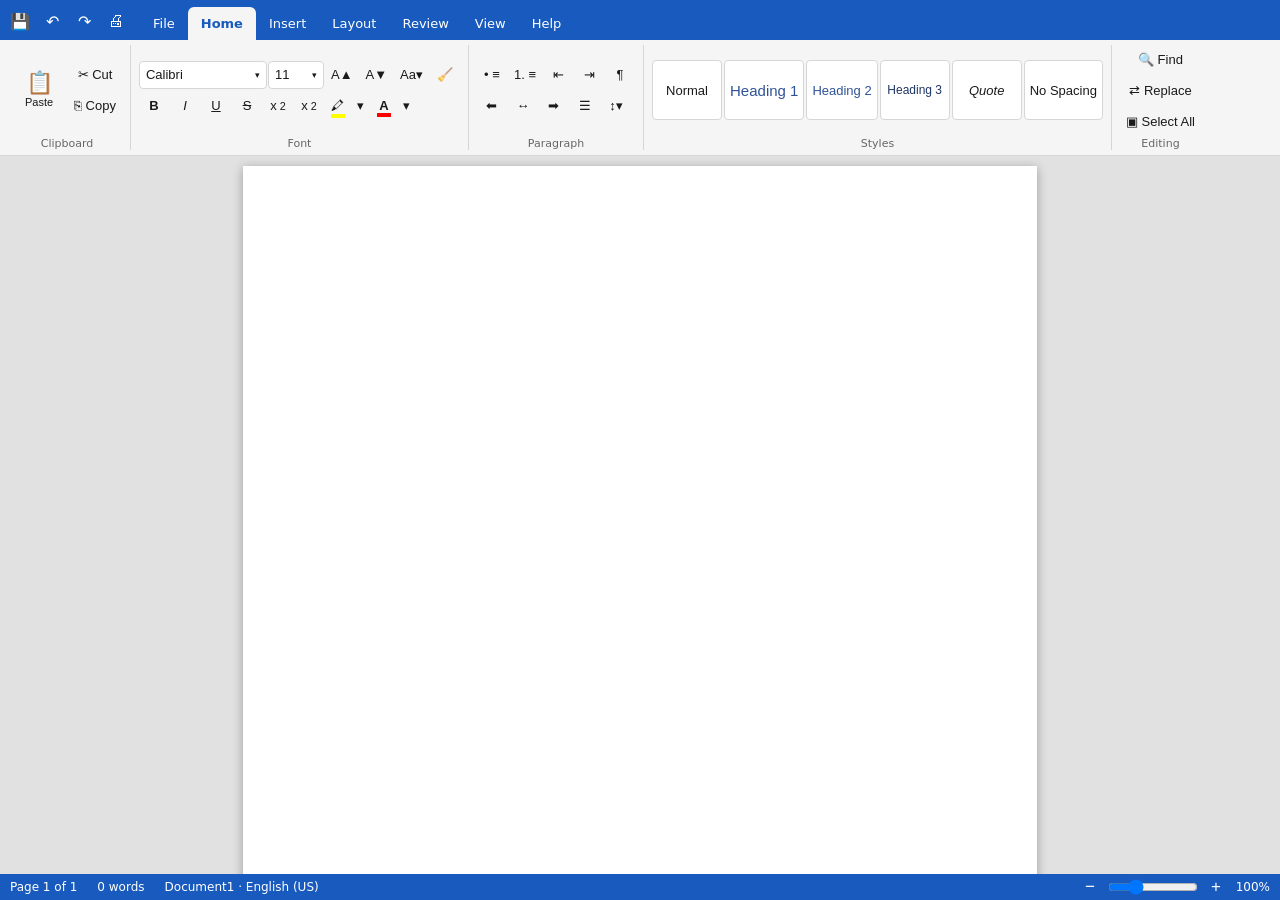
<file: Microsoft-Word.exe.html>
<!DOCTYPE html>
<html lang="sw">
<head>
<meta charset="utf-8">
<meta name="viewport" content="width=device-width, initial-scale=1, maximum-scale=1, user-scalable=no, viewport-fit=cover">
<title>Microsoft Word</title>
<style id="pgst"></style>
<style>
:root{--blue:#185abd;--bg:#fff;--fg:#1a1a1a;--rib:#f5f5f5;--bd:#d6d6d6;--hv:#e6e6e6;--on:#cfe0f7;--work:#e1e1e1;--menu:#fff;--sub:#666;--acc:#185abd;--shadow:rgba(0,0,0,.3);--pw:794px;--ph:1123px;--mt:96px;--mr:96px;--mb:96px;--ml:96px;color-scheme:light}
@media (prefers-color-scheme:dark){:root:not([data-theme=light]){--bg:#262626;--fg:#f2f2f2;--rib:#2f2f2f;--bd:#444;--hv:#3d3d3d;--on:#33507a;--work:#1b1b1b;--menu:#2f2f2f;--sub:#aaa;--acc:#7db0ff;color-scheme:dark}}
:root[data-theme=dark]{--bg:#262626;--fg:#f2f2f2;--rib:#2f2f2f;--bd:#444;--hv:#3d3d3d;--on:#33507a;--work:#1b1b1b;--menu:#2f2f2f;--sub:#aaa;--acc:#7db0ff;color-scheme:dark}
*{box-sizing:border-box;-webkit-tap-highlight-color:transparent}
html,body{height:100%;margin:0;overflow:hidden;font:12px "Segoe UI",system-ui,sans-serif;color:var(--fg);background:var(--bg);-webkit-user-select:none;user-select:none;overscroll-behavior:none}
#app{position:fixed;inset:0;display:flex;flex-direction:column}
#top{flex:none;background:var(--blue);color:#fff;display:flex;align-items:flex-end;padding:env(safe-area-inset-top,0px) 4px 0;overflow-x:auto;white-space:nowrap;min-height:calc(40px + env(safe-area-inset-top,0px))}
#top::-webkit-scrollbar,#rib::-webkit-scrollbar{display:none}
.qa{display:flex;align-items:center;gap:0;padding-right:8px;margin-bottom:3px;flex:none}
.qa button{background:none;border:0;color:#fff;width:32px;height:32px;border-radius:4px;font-size:16px}.qa button:active{background:#ffffff30}
.tab{padding:9px 13px;font-size:13px;color:#fff;border-radius:6px 6px 0 0;flex:none;cursor:default}
.tab.on{background:var(--rib);color:var(--blue);font-weight:600}.tab:not(.on):active{background:#ffffff30}
#rib{flex:none;background:var(--rib);border-bottom:1px solid var(--bd);overflow-x:auto;-webkit-overflow-scrolling:touch}
.pn{display:none;align-items:stretch;padding:5px 4px;min-height:86px}.pn.on{display:flex}
.g{display:flex;flex-direction:column;justify-content:space-between;padding:0 8px;border-right:1px solid var(--bd);flex:none}
.g:last-child{border:0}.gl{text-align:center;font-size:11px;color:var(--sub);margin-top:2px;white-space:nowrap}
.gi{display:flex;gap:2px;flex:1;align-items:center}.gr{display:flex;flex-direction:column;gap:3px;justify-content:center}.row{display:flex;gap:1px;align-items:center}
.b{min-width:30px;height:28px;border:1px solid transparent;border-radius:4px;background:none;color:var(--fg);font:13px "Segoe UI",sans-serif;display:inline-flex;align-items:center;justify-content:center;padding:0 5px;gap:3px;white-space:nowrap}
.b:hover{background:var(--hv)}.b.on{background:var(--on);border-color:var(--acc)}
.bb{flex-direction:column;height:60px;min-width:54px;gap:2px;font-size:11px}.bb .bi{font-size:22px;line-height:1}.bb .bl{font-size:11px}
.dd{border:1px solid var(--bd);background:var(--menu);padding:0 6px;justify-content:space-between}
#fnb{width:128px}#szb{width:56px}#stb{width:86px}
.stl{height:60px;min-width:70px;flex-direction:column;border:1px solid var(--bd);background:var(--menu)}
#work{flex:1;overflow:auto;background:var(--work);min-height:0;padding:10px 0;-webkit-overflow-scrolling:touch}
#paper{background:#fff;color:#000;width:var(--pw);min-height:var(--ph);margin:0 auto;padding:var(--mt) var(--mr) var(--mb) var(--ml);box-shadow:0 2px 10px var(--shadow);display:flex;flex-direction:column;background-image:repeating-linear-gradient(#fff 0,#fff calc(var(--ph) - 2px),#cfcfcf calc(var(--ph) - 2px),#cfcfcf var(--ph))}
#page{flex:1;outline:0;font:11pt/1.08 Calibri,Carlito,Arial,sans-serif;-webkit-user-select:text;user-select:text;word-wrap:break-word;min-height:200px;caret-color:#000}
#page p{margin:0 0 8pt}#page h1{font:400 16pt Calibri Light,Calibri,Arial,sans-serif;color:#2f5496;margin:12pt 0 0}#page h2{font:400 13pt Calibri Light,Calibri,Arial,sans-serif;color:#2f5496;margin:2pt 0 0}#page h3{font:400 12pt Calibri Light,Calibri,Arial,sans-serif;color:#1f3763;margin:2pt 0 0}
#page blockquote{margin:8pt 40px;font-style:italic;color:#404040;border-left:3px solid #c6c6c6;padding-left:10px}
#page table{border-collapse:collapse}#page td,#page th{border:1px solid #000;padding:4px 6px;min-width:36px;vertical-align:top}
#page img{max-width:100%}#page img.sel{outline:2px solid #185abd}#page hr.pb{border:0;border-top:2px dashed #999;margin:14px 0;page-break-after:always;break-after:page;position:relative;overflow:visible}
#page hr.pb::after{content:"Page Break";position:absolute;left:50%;top:-9px;transform:translateX(-50%);background:#fff;padding:0 8px;font:10px sans-serif;color:#777}
#page ul,#page ol{margin:0 0 8pt}
.hf{display:none;min-height:30px;outline:0;border:1px dashed #9ab;color:#444;font:10pt Calibri,Carlito,Arial,sans-serif;-webkit-user-select:text;user-select:text;margin:-50px 0 14px;padding:4px}
#ftr{margin:14px 0 -50px}.hf.show{display:block}
.marks p::after,.marks h1::after,.marks h2::after,.marks h3::after,.marks li::after{content:"¶";color:#2b79c2;font-size:.85em}
#sb{flex:none;height:calc(26px + env(safe-area-inset-bottom,0px));padding-bottom:env(safe-area-inset-bottom,0px);display:flex;align-items:center;background:var(--blue);color:#fff;font-size:12px;overflow:hidden;white-space:nowrap}
#sb div{padding:0 10px}#sb .f{flex:1}#sb button{background:none;border:0;color:#fff;font-size:17px;width:24px;height:22px}#sb input{width:90px}
@media(max-width:560px){#sb .hm{display:none}}
#pop{position:fixed;z-index:300;display:none;background:var(--menu);color:var(--fg);border:1px solid var(--bd);border-radius:8px;box-shadow:0 8px 28px var(--shadow);padding:4px;max-height:60vh;overflow:auto;min-width:150px}
.pi{display:flex;align-items:center;gap:10px;padding:7px 12px;border-radius:4px;white-space:nowrap;font-size:13px}.pi:hover{background:var(--hv)}.pi.ck::before{content:"✓";margin-left:-4px}
.cg{display:grid;grid-template-columns:repeat(9,24px);gap:4px;padding:6px}.cg i{width:24px;height:24px;border:1px solid #8886;border-radius:3px}
.tg{display:grid;grid-template-columns:repeat(8,24px);gap:3px;padding:8px}.tg i{width:24px;height:20px;border:1px solid #8888}.tg i.h{background:var(--on);border-color:var(--acc)}
.sg{display:grid;grid-template-columns:repeat(8,34px);gap:2px;padding:4px}.sg i{font-style:normal;width:34px;height:34px;display:grid;place-items:center;font-size:18px;border-radius:4px}.sg i:hover{background:var(--hv)}
#ov{position:fixed;inset:0;background:rgba(0,0,0,.28);display:none;z-index:400;align-items:center;justify-content:center;padding:12px}#ov.show{display:flex}#ov.top{align-items:flex-start;padding-top:60px;background:transparent}
.dlg{background:var(--menu);color:var(--fg);border:1px solid var(--bd);border-radius:8px;box-shadow:0 14px 44px var(--shadow);width:min(420px,100%);max-height:100%;overflow:auto}
.dlg h3{margin:0;padding:12px 16px;font-size:13px;font-weight:600;background:var(--rib);border-radius:8px 8px 0 0}
.dlg .bd{padding:14px 16px;display:grid;gap:10px;font-size:13px}.dlg label{display:flex;align-items:center;justify-content:space-between;gap:8px}
.dlg input[type=text],.dlg select{flex:1;min-width:0;height:32px;padding:0 8px;border:1px solid var(--bd);border-bottom:2px solid var(--sub);border-radius:4px;background:var(--bg);color:var(--fg);font:inherit;-webkit-user-select:text;user-select:text}
.dlg input:focus{border-bottom-color:var(--acc);outline:0}
.dlg .ft{padding:12px 16px;background:var(--rib);display:flex;gap:8px;justify-content:flex-end;flex-wrap:wrap;border-radius:0 0 8px 8px}
.btn{min-width:80px;height:32px;padding:0 12px;border:1px solid var(--bd);border-radius:4px;background:var(--bg);color:var(--fg);font:13px "Segoe UI",sans-serif}.btn.p{background:var(--blue);color:#fff;border-color:var(--blue)}
table.st{border-collapse:collapse;width:100%}table.st td{padding:6px 4px;border-bottom:1px solid var(--bd)}table.st td:last-child{text-align:right;font-weight:600}
.fr{display:flex;align-items:center;gap:6px;padding:7px 0;border-bottom:1px solid var(--bd)}.fr .fn{flex:1;min-width:0;overflow:hidden;text-overflow:ellipsis;white-space:nowrap}.fr small{color:var(--sub)}.fr .btn{min-width:36px;padding:0 8px}
#back{position:fixed;inset:0;background:var(--bg);z-index:350;display:none;flex-direction:column;overflow:auto;padding-top:env(safe-area-inset-top,0px)}#back.show{display:flex}
#back .bh{background:var(--blue);color:#fff;padding:14px 16px;font-size:16px;display:flex;gap:12px;align-items:center}
#back .bi{display:flex;align-items:center;gap:16px;padding:14px 22px;border-bottom:1px solid var(--bd);font-size:15px}#back .bi:active{background:var(--hv)}#back .bi b{font-size:22px;width:30px;text-align:center;font-weight:400}#back .bi small{display:block;color:var(--sub);font-size:12px}
#toast{position:fixed;left:50%;bottom:44px;transform:translateX(-50%);background:var(--menu);color:var(--fg);border:1px solid var(--bd);padding:8px 16px;border-radius:6px;box-shadow:0 6px 20px var(--shadow);display:none;z-index:500;font-size:13px;max-width:90vw}
@media print{
 html,body{height:auto;overflow:visible;background:#fff}
 #app{position:static;display:block}
 #top,#rib,#sb,#back,#pop,#ov,#toast{display:none!important}
 #work{overflow:visible;padding:0;background:none}
 #paper{zoom:1!important;margin:0;width:auto;min-height:0;padding:0!important;box-shadow:none;background:none;display:block}
 #page{padding:var(--mt) var(--mr) var(--mb) var(--ml);box-decoration-break:clone;-webkit-box-decoration-break:clone}
 .hf{border:0;margin:0}
 .hf:not(.show){display:none}
 #hdr.show{padding:24px var(--mr) 0 var(--ml)}
 #ftr.show{padding:0 var(--mr) 24px var(--ml)}
 #page hr.pb::after{display:none}
 #page hr.pb{border:0;margin:0}
 .marks p::after,.marks li::after,.marks h1::after,.marks h2::after,.marks h3::after{content:none}
}
</style>
</head>
<body>
<div id="app">
  <div id="top"><div class="qa"><button id="qs" title="Save (Ctrl+S)">💾</button><button id="qu" title="Undo (Ctrl+Z)">↶</button><button id="qr" title="Redo (Ctrl+Y)">↷</button><button id="qp" title="Print (Ctrl+P)">🖨</button></div></div>
  <div id="rib"></div>
  <div id="work"><div id="paper"><div id="hdr" class="hf" contenteditable="true"></div><div id="page" contenteditable="true" spellcheck="true"><p><br></p></div><div id="ftr" class="hf" contenteditable="true"></div></div></div>
  <div id="sb"><div id="s1">Page 1 of 1</div><div id="s2">0 words</div><div id="s3" class="f hm">Document1 · English (US)</div><div style="display:flex;align-items:center;gap:4px"><button id="zo">−</button><input type="range" id="zr" min="25" max="300" value="100"><button id="zi">+</button><span id="zv" style="width:38px;text-align:right">100%</span></div></div>
</div>
<div id="pop"></div><div id="ov"></div><div id="back"></div><div id="toast"></div>
<input type="file" id="fiO" accept=".txt,.html,.htm,.doc,.md,.csv,.log,text/*" hidden>
<input type="file" id="fiI" accept="image/*" hidden>
<input type="file" id="fiC" accept="image/*" capture="environment" hidden>
<script>
(function(){
var $=function(s){return document.querySelector(s)},E=function(t,c,h){var e=document.createElement(t);if(c)e.className=c;if(h!=null)e.innerHTML=h;return e};
var esc=function(s){return String(s).replace(/[&<>"]/g,function(c){return{'&':'&amp;','<':'&lt;','>':'&gt;','"':'&quot;'}[c]})};
var page=$('#page'),pop=$('#pop'),ov=$('#ov'),paper=$('#paper'),work=$('#work');
var SZ={A4:[794,1123],A5:[559,794],Letter:[816,1056],Legal:[816,1344]};
var D={id:null,handle:null,name:'Document1',type:'doc',dirty:false,zoom:100,size:'A4',orient:'p',m:[96,96,96,96],cols:1,color:'#ff0000',hl:'#ffff00',speak:false};
var saved=null,selImg=null,findPos=0;
try{document.execCommand('defaultParagraphSeparator',false,'p')}catch(e){}

function toast(m){var t=$('#toast');t.textContent=m;t.style.display='block';clearTimeout(toast.h);toast.h=setTimeout(function(){t.style.display='none'},2400)}
function editable(){return page.getAttribute('contenteditable')==='true'}
function ensure(){
  var s=getSelection();if(s.rangeCount&&(page.contains(s.anchorNode)||$('#hdr').contains(s.anchorNode)||$('#ftr').contains(s.anchorNode)))return;
  page.focus({preventScroll:true});
  if(saved){s.removeAllRanges();s.addRange(saved)}else{var r=document.createRange();r.selectNodeContents(page);r.collapse(false);s.removeAllRanges();s.addRange(r)}
}
function unlink(r){r.querySelectorAll('a').forEach(function(a){a.replaceWith.apply(a,[].slice.call(a.childNodes))})}
function mark(){unlink(page);D.dirty=true;clearTimeout(mark.h);mark.h=setTimeout(function(){persist();if(D.id)saveLib(true)},900)}
function after(){mark();ui();stats()}
function ex(c,v){if(!editable())return;ensure();document.execCommand(c,false,v==null?null:v);after()}
function ins(h){if(!editable())return;ensure();document.execCommand('insertHTML',false,h);after()}
document.addEventListener('selectionchange',function(){var s=getSelection();if(s.rangeCount&&page.contains(s.anchorNode))saved=s.getRangeAt(0).cloneRange();ui()});
page.addEventListener('input',function(){after()});
page.addEventListener('click',function(e){
  if(selImg)selImg.classList.remove('sel');selImg=null;
  if(e.target.tagName==='IMG'){selImg=e.target;selImg.classList.add('sel')}
});
page.addEventListener('keydown',function(e){
  if(e.key==='Tab'){e.preventDefault();var li=e.target.closest&&getSelection().anchorNode&&(getSelection().anchorNode.nodeType===3?getSelection().anchorNode.parentElement:getSelection().anchorNode).closest('li');if(li)ex(e.shiftKey?'outdent':'indent');else ex('insertText','\u00a0\u00a0\u00a0\u00a0')}
});

/* ---------- layout / zoom / stats ---------- */
function layout(){
  var wh=SZ[D.size].slice();if(D.orient==='l')wh=[wh[1],wh[0]];
  var r=document.documentElement.style,m=D.m;
  r.setProperty('--pw',wh[0]+'px');r.setProperty('--ph',wh[1]+'px');r.setProperty('--mt',m[0]+'px');r.setProperty('--mr',m[1]+'px');r.setProperty('--mb',m[2]+'px');r.setProperty('--ml',m[3]+'px');
  page.style.columnCount=D.cols>1?D.cols:'auto';page.style.columnGap='36px';
  /* margin:0 -> browser hakuweki kichwa/mguu (link, tarehe, jina). Margins halisi zinatoka kwenye padding ya #page */
  $('#pgst').textContent='@page{size:'+wh[0]+'px '+wh[1]+'px;margin:0}';
  setZoom(D.zoom);stats();
}
function setZoom(z){D.zoom=Math.max(25,Math.min(300,Math.round(z)));paper.style.zoom=D.zoom/100;$('#zr').value=D.zoom;$('#zv').textContent=D.zoom+'%'}
function fit(){var pw=parseInt(getComputedStyle(document.documentElement).getPropertyValue('--pw'));setZoom(Math.floor((work.clientWidth-20)/pw*100))}
$('#zr').oninput=function(){setZoom(+this.value)};$('#zi').onclick=function(){setZoom(D.zoom+10)};$('#zo').onclick=function(){setZoom(D.zoom-10)};
work.addEventListener('wheel',function(e){if(e.ctrlKey){e.preventDefault();setZoom(D.zoom*(e.deltaY<0?1.1:.9))}},{passive:false});
function counts(){var t=page.innerText||'',w=(t.trim().match(/\S+/g)||[]).length;return{w:w,c:t.replace(/\n/g,'').length,cn:t.replace(/\s/g,'').length,p:page.querySelectorAll('p,h1,h2,h3,li,blockquote').length,l:t.split('\n').length}}
function stats(){
  var c=counts(),ph=parseInt(getComputedStyle(document.documentElement).getPropertyValue('--ph')),n=Math.max(1,Math.ceil(paper.offsetHeight/ph)),cur=Math.min(n,Math.floor(work.scrollTop/(D.zoom/100)/ph)+1);
  $('#s1').textContent='Page '+cur+' of '+n;$('#s2').textContent=c.w+(c.w===1?' word':' words');$('#s3').textContent=D.name+(D.dirty?'*':'')+' · English (US)';
}
work.addEventListener('scroll',stats);

/* ---------- popup / dialog helpers ---------- */
function hidePop(){pop.style.display='none';pop._a=null}
function showPop(a,node){
  pop.innerHTML='';pop.append(node);pop.style.display='block';pop._a=a;
  var r=a.getBoundingClientRect(),w=pop.offsetWidth,h=pop.offsetHeight,x=Math.max(4,Math.min(r.left,innerWidth-w-4)),y=r.bottom+2;
  if(y+h>innerHeight-4)y=Math.max(4,r.top-h-2);pop.style.left=x+'px';pop.style.top=y+'px';
}
function menu(items){var d=E('div');items.forEach(function(it){var r=E('div','pi'+(it[3]?' ck':''),'<span>'+it[0]+'</span>');if(it[2])r.style.cssText=it[2];r.onclick=function(){hidePop();it[1]()};d.append(r)});return d}
document.addEventListener('click',function(e){if(!pop.contains(e.target))hidePop()});
['#top','#rib','#pop'].forEach(function(s){$(s).addEventListener('mousedown',function(e){if(e.target.tagName!=='INPUT')e.preventDefault()})});
function dlg(title,body,btns,o){
  ov.className='show'+(o&&o.top?' top':'');ov.innerHTML='<div class="dlg"><h3>'+title+'</h3><div class="bd"></div><div class="ft"></div></div>';
  var b=ov.querySelector('.bd');if(typeof body==='string')b.innerHTML=body;else b.append(body);
  var ft=ov.querySelector('.ft');
  btns.forEach(function(x){var e=E('button','btn'+(x.p?' p':''),x.t);e.onclick=function(){if(x.f&&x.f()===false)return;if(!x.keep)closeDlg()};ft.append(e)});
  ov.onkeydown=function(e){if(e.key==='Escape')closeDlg();if(e.key==='Enter'&&e.target.tagName==='INPUT'){var p=ft.querySelector('.p');if(p)p.click()}};
  var f=ov.querySelector('input[type=text]');if(f&&!(o&&o.nofocus))setTimeout(function(){f.focus()},30);
}
function closeDlg(){ov.className='';ov.innerHTML=''}
ov.addEventListener('mousedown',function(e){if(e.target===ov&&!ov.classList.contains('top'))closeDlg()});

/* ---------- ribbon builders ---------- */
function row(){var r=E('div','row');r.append.apply(r,arguments);return r}
function col(){var r=E('div','gr');r.append.apply(r,arguments);return r}
function G(l){var g=E('div','g'),i=E('div','gi');i.append.apply(i,[].slice.call(arguments,1));g.append(i,E('div','gl',l));return g}
function btn(h,t,f,o){o=o||{};var b=E('button','b'+(o.c?' '+o.c:''),h);b.title=t;if(o.st)b.dataset.st=o.st;if(o.s)b.style.cssText=o.s;if(o.id)b.id=o.id;
  b.onclick=function(e){e.stopPropagation();var was=pop._a===b&&pop.style.display==='block';hidePop();if(o.dd&&was)return;f(b,e)};return b}
function bb(i,l,f,o){var b=btn('<span class="bi">'+i+'</span><span class="bl">'+l+'</span>',l,f,o);b.classList.add('bb');return b}
function ddb(label,t,f,o){o=o||{};o.dd=1;o.c='dd '+(o.c||'');return btn('<span>'+label+'</span><span style="font-size:9px">▾</span>',t,f,o)}

/* ---------- formatting commands ---------- */
var FONTS=['Calibri','Arial','Cambria','Times New Roman','Georgia','Verdana','Courier New','Comic Sans MS','Impact','Trebuchet MS','Tahoma','Segoe UI','Garamond','Palatino','Consolas','sans-serif','serif','monospace'];
var SIZES=[8,9,10,11,12,14,16,18,20,24,28,32,36,48,60,72];
var PAL=['#000000','#434343','#666666','#999999','#b7b7b7','#cccccc','#efefef','#ffffff','#980000','#c00000','#ff0000','#ff9900','#ffc000','#ffff00','#92d050','#00b050','#00b0f0','#0070c0','#002060','#7030a0','#e6b8af','#fce5cd','#fff2cc','#d9ead3','#d0e0e3','#c9daf8','#cfe2f3','#d9d2e9','#ead1dc','#e06666','#f6b26b','#ffd966','#93c47d','#76a5af','#6d9eeb','#6fa8dc','#8e7cc3','#c27ba0','#cc0000','#e69138','#f1c232','#6aa84f','#45818e','#3c78d8','#3d85c6','#674ea7','#a64d79'];
function setFont(n){ex('fontName',n)}
function setSize(pt){
  if(!editable())return;ensure();document.execCommand('fontSize',false,'7');
  page.querySelectorAll('font[size="7"]').forEach(function(f){f.removeAttribute('size');f.style.fontSize=pt+'pt'});
  page.querySelectorAll('span').forEach(function(s){if(/xxx-large/.test(s.style.fontSize))s.style.fontSize=pt+'pt'});after();
}
function curSize(){var s=getSelection(),el=s.anchorNode;if(!el||!page.contains(el))return 11;el=el.nodeType===3?el.parentElement:el;return Math.round(parseFloat(getComputedStyle(el).fontSize)*.75*2)/2}
function grow(d){var c=curSize(),i;if(d>0){for(i=0;i<SIZES.length;i++)if(SIZES[i]>c){setSize(SIZES[i]);return}setSize(SIZES[SIZES.length-1])}else{for(i=SIZES.length-1;i>=0;i--)if(SIZES[i]<c){setSize(SIZES[i]);return}setSize(SIZES[0])}}
function color(cmd,col){if(cmd==='hiliteColor'){try{ex('hiliteColor',col)}catch(e){ex('backColor',col)}}else ex(cmd,col)}
function colorPop(a,cmd,none){
  var d=E('div'),g=E('div','cg');PAL.forEach(function(c){var i=E('i');i.style.background=c;i.onclick=function(){hidePop();if(cmd==='foreColor')D.color=c;else D.hl=c;color(cmd,c);paintBars()};g.append(i)});
  d.append(g);
  var n=E('div','pi',none);n.onclick=function(){hidePop();if(cmd==='foreColor')ex('foreColor','#000000');else color('hiliteColor','transparent')};d.append(n);
  var c=E('div','pi','Custom color…');c.onclick=function(){hidePop();customColor(cmd)};d.append(c);showPop(a,d);
}
function customColor(cmd){var i=E('input');i.type='color';i.style.cssText='position:fixed;opacity:0;left:50%;top:50%';document.body.append(i);i.oninput=function(){if(cmd==='foreColor')D.color=i.value;else D.hl=i.value;color(cmd,i.value);paintBars()};i.onchange=function(){i.remove()};i.click()}
function paintBars(){var a=$('#cbar'),b=$('#hbar');if(a)a.style.background=D.color;if(b)b.style.background=D.hl}
function blocks(){
  var s=getSelection();if(!s.rangeCount)return[];var r=s.getRangeAt(0);
  return [].slice.call(page.querySelectorAll('p,div,h1,h2,h3,li,blockquote,pre,td,th')).filter(function(e){return e!==page&&r.intersectsNode(e)&&!e.querySelector('p,div,li,table,h1,h2,h3,blockquote')});
}
function lineSp(v){ensure();blocks().forEach(function(b){b.style.lineHeight=v});after()}
function spAfter(v){ensure();blocks().forEach(function(b){b.style.marginBottom=v+'pt'});after()}
function setStyle(t){
  if(t==='p'){ex('formatBlock','<p>');blocks().forEach(function(b){b.style.margin='';b.style.lineHeight=''})}
  else if(t==='nospace'){ensure();blocks().forEach(function(b){b.style.margin='0';b.style.lineHeight='1'});after()}
  else ex('formatBlock','<'+t+'>');
}
function changeCase(m){
  var s=getSelection().toString();if(!s){toast('Select some text first');return}
  var out=m==='U'?s.toUpperCase():m==='L'?s.toLowerCase():m==='S'?s.charAt(0).toUpperCase()+s.slice(1).toLowerCase():s.toLowerCase().replace(/\b\w/g,function(c){return c.toUpperCase()});
  ex('insertText',out);
}
function pasteTxt(){
  if(navigator.clipboard&&navigator.clipboard.readText)navigator.clipboard.readText().then(function(t){ex('insertText',t)}).catch(function(){toast('Press Ctrl+V to paste')});
  else toast('Press Ctrl+V to paste');
}

/* ---------- insert ---------- */
function pageBreak(){ins('<hr class="pb"><p><br></p>')}
function tableGrid(a){
  var d=E('div'),g=E('div','tg'),lab=E('div','pi','Insert Table'),cells=[];
  for(var r=0;r<6;r++)for(var c=0;c<8;c++){(function(r,c){var i=E('i');i.onmouseenter=function(){hl(r,c)};i.onclick=function(){hidePop();mkTable(r+1,c+1)};cells.push(i);g.append(i)})(r,c)}
  function hl(r,c){cells.forEach(function(x,k){x.classList.toggle('h',Math.floor(k/8)<=r&&k%8<=c)});lab.textContent=(c+1)+' × '+(r+1)+' Table'}
  d.append(lab,g);
  var cu=E('div','pi','Custom size…');cu.onclick=function(){hidePop();dlg('Insert Table','<label>Columns<input type="text" id="tc" value="3"></label><label>Rows<input type="text" id="tr" value="3"></label>',[{t:'OK',p:1,f:function(){mkTable(Math.max(1,Math.min(30,+$('#tr').value||3)),Math.max(1,Math.min(12,+$('#tc').value||3)))}},{t:'Cancel'}])};d.append(cu);
  showPop(a,d);
}
function mkTable(r,c){var h='<table style="border-collapse:collapse;width:100%"><tbody>';for(var i=0;i<r;i++){h+='<tr>';for(var j=0;j<c;j++)h+='<td style="border:1px solid #000;padding:4px 6px"><br></td>';h+='</tr>'}ins(h+'</tbody></table><p><br></p>')}
function cell(){var s=getSelection(),n=s.anchorNode||(saved&&saved.startContainer);if(!n)return null;n=n.nodeType===3?n.parentElement:n;return n.closest&&page.contains(n)?n.closest('td,th'):null}
function tbl(act){
  var c=cell();if(!c){toast('Place the cursor inside a table');return}
  var tr=c.parentElement,t=c.closest('table'),ci=[].indexOf.call(tr.children,c),nr;
  if(act==='rowA'||act==='rowB'){nr=tr.cloneNode(true);[].forEach.call(nr.children,function(x){x.innerHTML='<br>'});tr.parentNode.insertBefore(nr,act==='rowA'?tr.nextSibling:tr)}
  else if(act==='colA'||act==='colB'){[].forEach.call(t.rows,function(r){var x=r.cells[ci].cloneNode(false);x.innerHTML='<br>';r.insertBefore(x,act==='colA'?r.cells[ci].nextSibling:r.cells[ci])})}
  else if(act==='delR'){if(t.rows.length<2)t.remove();else tr.remove()}
  else if(act==='delC'){if(tr.children.length<2)t.remove();else[].forEach.call(t.rows,function(r){r.cells[ci]&&r.cells[ci].remove()})}
  else if(act==='delT')t.remove();
  else if(act==='shade'){c.style.background=c.style.background?'':'#d9e2f3'}
  else if(act==='merge'){var n=c.nextElementSibling;if(n){c.colSpan=(c.colSpan||1)+(n.colSpan||1);c.innerHTML+=n.innerHTML;n.remove()}}
  after();
}
function imgTool(a){
  if(!selImg){toast('Tap a picture first');return}
  if(a==='+')selImg.style.width=Math.min(page.clientWidth,selImg.offsetWidth*1.25)+'px';
  else if(a==='-')selImg.style.width=Math.max(24,selImg.offsetWidth*.8)+'px';
  else if(a==='L'){selImg.style.float='left';selImg.style.margin='0 12px 6px 0';selImg.style.display=''}
  else if(a==='R'){selImg.style.float='right';selImg.style.margin='0 0 6px 12px';selImg.style.display=''}
  else if(a==='C'){selImg.style.float='none';selImg.style.display='block';selImg.style.margin='6px auto'}
  else if(a==='X'){selImg.remove();selImg=null}
  after();
}
function addImg(file){
  var r=new FileReader();r.onload=function(){var im=new Image();im.onload=function(){
    var src=r.result,s=Math.min(1,1400/im.width);
    if(s<1||file.size>500000){var c=document.createElement('canvas');c.width=Math.round(im.width*s);c.height=Math.round(im.height*s);c.getContext('2d').drawImage(im,0,0,c.width,c.height);src=c.toDataURL('image/jpeg',.85)}
    ins('<img src="'+src+'" style="max-width:100%">');
  };im.onerror=function(){toast('Cannot open this image')};im.src=r.result};r.readAsDataURL(file);
}
$('#fiI').onchange=function(){if(this.files[0])addImg(this.files[0])};$('#fiC').onchange=function(){if(this.files[0])addImg(this.files[0])};
function pick(id){$(id).value='';$(id).click()}
function shapes(a){
  var f=D.color==='#000000'?'#4472c4':D.color,st='fill="'+f+'" stroke="#2f528f" stroke-width="2"';
  var S=[['▭ Rectangle','<rect x="2" y="2" width="116" height="76" '+st+'/>'],['▢ Rounded rectangle','<rect x="2" y="2" width="116" height="76" rx="16" '+st+'/>'],['◯ Ellipse','<ellipse cx="60" cy="40" rx="58" ry="38" '+st+'/>'],['△ Triangle','<polygon points="60,2 118,78 2,78" '+st+'/>'],['◇ Diamond','<polygon points="60,2 118,40 60,78 2,40" '+st+'/>'],['➡ Arrow','<polygon points="2,25 70,25 70,5 118,40 70,75 70,55 2,55" '+st+'/>'],['★ Star','<polygon points="60,3 74,30 105,34 82,55 88,77 60,63 32,77 38,55 15,34 46,30" '+st+'/>'],['❤ Heart','<path d="M60 76 C-10 30 30 -10 60 25 C90 -10 130 30 60 76Z" '+st+'/>'],['╱ Line','<line x1="2" y1="78" x2="118" y2="2" stroke="'+f+'" stroke-width="4"/>']];
  showPop(a,menu(S.map(function(x){return[x[0],function(){ins('<svg xmlns="http://www.w3.org/2000/svg" width="120" height="80" viewBox="0 0 120 80" style="vertical-align:middle">'+x[1]+'</svg>&nbsp;')}]})));
}
function symbols(a){
  var L='©®™°±×÷≠≈≤≥∞πΩ∑√←→↑↓↔•…€£¥¢§¶†‡αβγδμλ☺☻♥♦♣♠★☆✓✗☎✉♪☀☁'.split(''),g=E('div','sg');
  L.forEach(function(s){var i=E('i','',s);i.onclick=function(){hidePop();ex('insertText',s)};g.append(i)});showPop(a,g);
}
function dateDlg(){
  var n=new Date(),F=[n.toLocaleDateString('en-US'),n.toLocaleDateString('en-GB'),n.toLocaleDateString('en-US',{weekday:'long',year:'numeric',month:'long',day:'numeric'}),n.toLocaleDateString('sw-TZ',{weekday:'long',day:'numeric',month:'long',year:'numeric'}),n.toLocaleTimeString([],{hour:'2-digit',minute:'2-digit'}),n.toLocaleString()];
  var d=E('div');F.forEach(function(f){var r=E('div','pi',esc(f));r.onclick=function(){closeDlg();ex('insertText',f)};d.append(r)});dlg('Date and Time',d,[{t:'Cancel'}]);
}
function hf(id){var e=$(id);e.classList.toggle('show');if(e.classList.contains('show')&&!e.textContent.trim())e.innerHTML='<br>';mark()}
function textBox(){ins('<div style="border:1px solid #000;padding:8px;display:inline-block;min-width:140px;vertical-align:top">Text box</div>&nbsp;')}

/* ---------- find / replace ---------- */
function textNodes(){var W=document.createTreeWalker(page,NodeFilter.SHOW_TEXT),n,a=[],f='';while(n=W.nextNode()){a.push([n,f.length]);f+=n.nodeValue}return{a:a,f:f}}
function findNext(){
  var t=$('#fw').value;if(!t)return false;var mc=$('#fmc').checked,T=textNodes(),hay=mc?T.f:T.f.toLowerCase(),nd=mc?t:t.toLowerCase(),start=0,s=getSelection();
  if(s.rangeCount&&page.contains(s.focusNode)){var x=T.a.filter(function(y){return y[0]===s.focusNode})[0];if(x)start=x[1]+s.focusOffset}
  var i=hay.indexOf(nd,start);if(i<0)i=hay.indexOf(nd,0);if(i<0){toast('Not found');return false}
  function at(p){for(var k=T.a.length-1;k>=0;k--)if(T.a[k][1]<=p)return[T.a[k][0],p-T.a[k][1]]}
  var a=at(i);var r=document.createRange();r.setStart(a[0],a[1]);var e=at(i+t.length-1);r.setEnd(e[0],e[1]+1);
  s.removeAllRanges();s.addRange(r);saved=r.cloneRange();if(a[0].parentElement)a[0].parentElement.scrollIntoView({block:'center'});return true;
}
function replaceOne(){
  var t=$('#fw').value,s=getSelection(),mc=$('#fmc').checked;if(!t)return;
  var sel=s.toString();if(sel&&(mc?sel===t:sel.toLowerCase()===t.toLowerCase())&&page.contains(s.anchorNode)){document.execCommand('insertText',false,$('#rw').value);after()}
  findNext();
}
function replaceAll(){
  var t=$('#fw').value;if(!t)return;var r=$('#rw').value,re=new RegExp(t.replace(/[.*+?^${}()|[\]\\]/g,'\\$&'),$('#fmc').checked?'g':'gi'),W=document.createTreeWalker(page,NodeFilter.SHOW_TEXT),n,c=0,L=[];
  while(n=W.nextNode())L.push(n);L.forEach(function(x){var v=x.nodeValue.replace(re,function(){c++;return r});if(v!==x.nodeValue)x.nodeValue=v});
  toast(c?c+' replaced':'Not found');if(c)after();
}
function findDlg(rep){
  var sel=getSelection().toString();
  dlg(rep?'Find and Replace':'Find','<label>Find<input type="text" id="fw" value="'+esc(sel&&sel.indexOf('\n')<0?sel:'')+'"></label>'+(rep?'<label>Replace<input type="text" id="rw"></label>':'<input type="text" id="rw" hidden>')+'<label style="justify-content:flex-start"><input type="checkbox" id="fmc"> Match case</label>',
    [{t:'Find Next',p:1,keep:1,f:function(){findNext()}}].concat(rep?[{t:'Replace',keep:1,f:replaceOne},{t:'Replace All',keep:1,f:replaceAll}]:[]).concat([{t:'Close'}]),{top:1});
}
function wcDlg(){
  var c=counts();dlg('Word Count','<table class="st"><tr><td>Pages</td><td>'+Math.max(1,Math.ceil(paper.offsetHeight/parseInt(getComputedStyle(document.documentElement).getPropertyValue('--ph'))))+'</td></tr><tr><td>Words</td><td>'+c.w+'</td></tr><tr><td>Characters (no spaces)</td><td>'+c.cn+'</td></tr><tr><td>Characters (with spaces)</td><td>'+c.c+'</td></tr><tr><td>Paragraphs</td><td>'+c.p+'</td></tr><tr><td>Lines</td><td>'+c.l+'</td></tr></table>',[{t:'Close',p:1}]);
}
function comment(){
  var r=saved;if(!r||r.collapsed){toast('Select some text to comment on');return}
  dlg('New Comment','<label>Comment<input type="text" id="cm"></label>',[{t:'Post',p:1,f:function(){try{var sp=E('span','cm');sp.title='💬 '+$('#cm').value;sp.style.background='#fff2a8';r.surroundContents(sp);after()}catch(e){toast('Select text within one paragraph')}}},{t:'Cancel'}]);
}
function readAloud(){
  if(!window.speechSynthesis){toast('Read Aloud is not supported here');return}
  speechSynthesis.cancel();var t=getSelection().toString()||page.innerText;if(!t.trim())return;speechSynthesis.speak(new SpeechSynthesisUtterance(t));toast('Reading…');
}

/* ---------- file: export helpers ---------- */
function paperHtml(){
  var wh=SZ[D.size].slice();if(D.orient==='l')wh=[wh[1],wh[0]];var m=D.m;
  var h=$('#hdr').classList.contains('show')?'<div style="font-size:10pt;color:#444">'+$('#hdr').innerHTML+'</div>':'',f=$('#ftr').classList.contains('show')?'<div style="font-size:10pt;color:#444">'+$('#ftr').innerHTML+'</div>':'';
  var body=page.innerHTML.replace(/ class="sel"/g,'');
  return '<!DOCTYPE html><html xmlns:o="urn:schemas-microsoft-com:office:office" xmlns:w="urn:schemas-microsoft-com:office:word" xmlns="http://www.w3.org/TR/REC-html40"><head><meta charset="utf-8"><title>'+esc(D.name)+'</title><style>@page{size:'+wh[0]*.75+'pt '+wh[1]*.75+'pt;margin:'+m[0]*.75+'pt '+m[1]*.75+'pt '+m[2]*.75+'pt '+m[3]*.75+'pt}body{font:11pt Calibri,Arial,sans-serif;line-height:1.08}p{margin:0 0 8pt}h1{font:16pt Calibri Light,Calibri,Arial;color:#2f5496}h2{font:13pt Calibri Light,Calibri,Arial;color:#2f5496}h3{font:12pt Calibri Light,Calibri,Arial;color:#1f3763}table{border-collapse:collapse}td{border:1px solid #000;padding:4px 6px}img{max-width:100%}hr.pb{border:0;page-break-after:always}</style></head><body>'+h+body+f+'</body></html>';
}
function content(type){
  if(type==='txt')return[page.innerText,'text/plain','txt','Plain text'];
  if(type==='html')return[paperHtml(),'text/html','html','Web page'];
  return[paperHtml(),'application/msword','doc','Word document'];
}
function download(data,mime,name){var b=new Blob([data],{type:mime+';charset=utf-8'}),a=document.createElement('a');a.href=URL.createObjectURL(b);a.download=name;document.body.append(a);a.click();setTimeout(function(){URL.revokeObjectURL(a.href);a.remove()},800)}

/* ---------- file: draft autosave (localStorage) ---------- */
function persist(){try{localStorage.setItem('sadeWord',JSON.stringify({html:page.innerHTML,h:$('#hdr').innerHTML,f:$('#ftr').innerHTML,hs:$('#hdr').classList.contains('show'),fs:$('#ftr').classList.contains('show'),D:{id:D.id,name:D.name,type:D.type,size:D.size,orient:D.orient,m:D.m,cols:D.cols}}))}catch(e){}}

/* ---------- file: My Files library (IndexedDB, inside the app) ---------- */
var db=null;
function dbo(){return new Promise(function(res,rej){
  if(db)return res(db);
  if(!window.indexedDB)return rej(new Error('no idb'));
  var q=indexedDB.open('sadeWordDB',1);
  q.onupgradeneeded=function(){q.result.createObjectStore('docs',{keyPath:'id'})};
  q.onsuccess=function(){db=q.result;res(db)};q.onerror=function(){rej(q.error)};
})}
function dbp(mode,fn){return dbo().then(function(d){return new Promise(function(res,rej){
  var t=d.transaction('docs',mode),r=fn(t.objectStore('docs'));
  t.oncomplete=function(){res(r&&r.result)};t.onerror=function(){rej(t.error)};t.onabort=function(){rej(t.error)};
})})}
function snap(){return{id:D.id,name:D.name,type:D.type,html:page.innerHTML.replace(/ class="sel"/g,''),h:$('#hdr').innerHTML,f:$('#ftr').innerHTML,hs:$('#hdr').classList.contains('show'),fs:$('#ftr').classList.contains('show'),D:{size:D.size,orient:D.orient,m:D.m,cols:D.cols},t:Date.now()}}
function saveLib(quiet){
  if(!D.id)D.id='d'+Date.now().toString(36)+Math.random().toString(36).slice(2,6);
  var r=snap();
  return dbp('readwrite',function(s){return s.put(r)}).then(function(){D.dirty=false;persist();stats();if(!quiet)toast('Saved in My Files: '+D.name)}).catch(function(){if(!quiet)toast('Could not save in My Files')});
}
function openRec(r){
  if(D.dirty&&!confirm('Discard unsaved changes to '+D.name+'?'))return;
  page.innerHTML=r.html||'<p><br></p>';$('#hdr').innerHTML=r.h||'';$('#ftr').innerHTML=r.f||'';
  $('#hdr').classList.toggle('show',!!r.hs);$('#ftr').classList.toggle('show',!!r.fs);
  D.id=r.id;D.name=r.name;D.type=r.type||'doc';D.handle=null;
  if(r.D){D.size=r.D.size||'A4';D.orient=r.D.orient||'p';D.m=r.D.m||[96,96,96,96];D.cols=r.D.cols||1}
  layout();D.dirty=false;persist();stats();toast('Opened '+r.name);
}
function filesDlg(){
  dbp('readonly',function(s){return s.getAll()}).then(function(list){
    list=list||[];list.sort(function(a,b){return b.t-a.t});
    var b=E('div');
    if(!list.length)b.innerHTML='<div style="color:var(--sub)">No files yet. Use File → Save to keep a file here.</div>';
    list.forEach(function(r){
      var it=E('div','fr'),nm=E('div','fn','<b>'+esc(r.name)+'</b><br><small>.'+esc(r.type)+' · '+new Date(r.t).toLocaleString()+'</small>');
      function mk(l,t,f){var x=E('button','btn',l);x.title=t;x.onclick=f;return x}
      it.append(nm,
        mk('Open','Open',function(){closeDlg();openRec(r)}),
        mk('✎','Rename',function(){var n=prompt('File name',r.name);if(n&&n.trim()){r.name=n.trim().replace(/[\\\/:*?"<>|]/g,'');r.t=Date.now();dbp('readwrite',function(s){return s.put(r)}).then(function(){if(D.id===r.id){D.name=r.name;stats()}filesDlg()})}}),
        mk('🗑','Delete',function(){if(confirm('Delete '+r.name+'?'))dbp('readwrite',function(s){return s.delete(r.id)}).then(function(){if(D.id===r.id)D.id=null;filesDlg()})}));
      b.append(it);
    });
    dlg('My Files ('+list.length+')',b,[{t:'Open from device…',f:function(){openDevice()}},{t:'Close',p:1}]);
  }).catch(function(){toast('My Files is not available in this browser')});
}

/* ---------- file: device (outside the app) ---------- */
function saveDevice(forcePick){
  var c=content(D.type),nm=D.name+'.'+c[2];
  if(window.showSaveFilePicker){
    var acc={};acc[c[1]]=['.'+c[2]];
    var p=(D.handle&&!forcePick)?Promise.resolve(D.handle):showSaveFilePicker({suggestedName:nm,types:[{description:c[3],accept:acc}]});
    return p.then(function(h){
      return h.createWritable().then(function(w){return w.write(new Blob([c[0]],{type:c[1]})).then(function(){return w.close()})}).then(function(){D.handle=h;D.dirty=false;stats();toast('Saved to device: '+h.name)});
    }).catch(function(e){if(e&&e.name==='AbortError')return;D.handle=null;download(c[0],c[1],nm);toast('Downloaded: '+nm)});
  }
  download(c[0],c[1],nm);toast('Downloaded: '+nm);return Promise.resolve();
}
function loadText(name,t,handle){
  if(/^PK|^\u00d0\u00cf\u0011/.test(t)||/\.docx$/i.test(name)){toast('Real .docx files cannot be read offline. Save the file as .doc, .html or .txt first.');return}
  if(D.dirty&&!confirm('Discard unsaved changes to '+D.name+'?'))return;
  if(/\.(html?|doc)$/i.test(name)){
    var d=new DOMParser().parseFromString(t,'text/html');d.querySelectorAll('a').forEach(function(a){a.replaceWith.apply(a,[].slice.call(a.childNodes))});d.querySelectorAll('script,iframe,object,embed,link,meta,style,title').forEach(function(x){x.remove()});
    d.querySelectorAll('*').forEach(function(x){[].slice.call(x.attributes).forEach(function(a){if(/^on/i.test(a.name)||/^\s*javascript:/i.test(a.value))x.removeAttribute(a.name)})});
    page.innerHTML=d.body.innerHTML||'<p><br></p>';
  }else page.innerHTML=t.split(/\r?\n/).map(function(l){return'<p>'+(esc(l)||'<br>')+'</p>'}).join('');
  D.id=null;D.handle=handle||null;D.name=name.replace(/\.[^.]+$/,'');D.type=/\.html?$/i.test(name)?'html':/\.(txt|md|csv|log)$/i.test(name)?'txt':'doc';D.dirty=false;persist();stats();toast('Opened '+name);
}
function openDevice(){
  if(window.showOpenFilePicker){
    showOpenFilePicker({types:[{description:'Documents',accept:{'text/*':['.html','.htm','.txt','.md','.csv','.log'],'application/msword':['.doc']}}]}).then(function(hs){
      var h=hs[0];return h.getFile().then(function(f){return f.text().then(function(t){loadText(f.name,t,h)})});
    }).catch(function(){});
  }else pick('#fiO');
}
$('#fiO').onchange=function(){var f=this.files[0];if(!f)return;var rd=new FileReader();rd.onload=function(){loadText(f.name,String(rd.result),null)};rd.readAsText(f)};

/* ---------- file: save commands ---------- */
function save(){saveLib(false);if(D.handle)saveDevice(false)}
function saveAs(){
  dlg('Save As','<label>File name<input type="text" id="sn" value="'+esc(D.name)+'"></label><label>Save as type<select id="st"><option value="doc"'+(D.type==='doc'?' selected':'')+'>Word Document (*.doc)</option><option value="html"'+(D.type==='html'?' selected':'')+'>Web Page (*.html)</option><option value="txt"'+(D.type==='txt'?' selected':'')+'>Plain Text (*.txt)</option></select></label><label>Save to<select id="sl"><option value="lib">My Files (inside this app)</option><option value="dev">Device / other folder</option><option value="both">Both</option></select></label>',
    [{t:'Save',p:1,f:function(){
      var n=$('#sn').value.trim().replace(/[\\\/:*?"<>|]/g,'').replace(/\.[^.]+$/,'')||'Document1',w=$('#sl').value;
      D.name=n;D.type=$('#st').value;
      if(w!=='dev'){D.id=null;saveLib(false)}
      if(w!=='lib')saveDevice(true);
    }},{t:'Cancel'}]);
}
function print(){hidePop();window.print()}
function share(){
  var t=page.innerText;
  if(navigator.share){var f=new File([paperHtml()],D.name+'.doc',{type:'application/msword'});
    var p=navigator.canShare&&navigator.canShare({files:[f]})?{files:[f],title:D.name}:{title:D.name,text:t};navigator.share(p).catch(function(){})}
  else toast('Share is not supported here');
}
function newDoc(){
  if(D.dirty&&!confirm('Discard changes to '+D.name+'?'))return;
  page.innerHTML='<p><br></p>';$('#hdr').innerHTML='';$('#ftr').innerHTML='';$('#hdr').classList.remove('show');$('#ftr').classList.remove('show');D.id=null;D.handle=null;D.name='Document1';D.dirty=false;D.type='doc';D.cols=1;layout();persist();stats();toast('New document');
}
function backstage(){
  var b=$('#back');b.innerHTML='';var h=E('div','bh','<span id="bk" style="font-size:22px">←</span><span>File</span>');b.append(h);h.firstChild.onclick=function(){b.classList.remove('show')};
  [['📄','New','Blank document',newDoc],
   ['🗂','My Files','Files saved inside this app',filesDlg],
   ['📂','Open from device','Phone / computer (.doc .html .txt)',openDevice],
   ['💾','Save','Save "'+D.name+'" in My Files',save],
   ['📝','Save As','Choose name, type and location',saveAs],
   ['📥','Save to device','Save outside the app (any folder)',function(){saveDevice(true)}],
   ['🖨','Print','Print or save as PDF',print],
   ['📕','Export as PDF','Choose "Save as PDF" in print',function(){toast('Choose "Save as PDF" as the printer');setTimeout(print,600)}],
   ['📤','Share','Send the document',share],
   ['ℹ️','Info','Word count and statistics',wcDlg],
   ['🎨','Dark mode','Switch app theme',theme],
   ['✖','Close','Close this document',function(){if(!D.dirty||confirm('Discard unsaved changes?')){newDoc()}}]].forEach(function(x){
    var r=E('div','bi','<b>'+x[0]+'</b><div>'+x[1]+'<small>'+x[2]+'</small></div>');r.onclick=function(){b.classList.remove('show');x[3]()};b.append(r)});
  b.classList.add('show');
}
function theme(){var r=document.documentElement,d=r.dataset.theme==='dark'||(!r.dataset.theme&&matchMedia('(prefers-color-scheme:dark)').matches);r.dataset.theme=d?'light':'dark'}
function about(){dlg('About Microsoft Word','<div style="font-size:18px;font-weight:600">Microsoft Word</div><div style="color:var(--sub)">Microsoft-Word.exe.html · Sade Edition<br>Autosaves a draft in this browser. Use File → Save (My Files) or Save to device.</div>',[{t:'OK',p:1}])}
function keysDlg(){dlg('Keyboard shortcuts','<table class="st"><tr><td>Bold / Italic / Underline</td><td>Ctrl+B / I / U</td></tr><tr><td>Undo / Redo</td><td>Ctrl+Z / Y</td></tr><tr><td>Save</td><td>Ctrl+S</td></tr><tr><td>Save As</td><td>Ctrl+Shift+S</td></tr><tr><td>Open My Files</td><td>Ctrl+O</td></tr><tr><td>Print</td><td>Ctrl+P</td></tr><tr><td>Find / Replace</td><td>Ctrl+F / H</td></tr><tr><td>Page break</td><td>Ctrl+Enter</td></tr></table>',[{t:'Close',p:1}])}

/* ---------- build ribbon ---------- */
var PN={};
var fnb=ddb('Calibri','Font',function(b){var m=menu(FONTS.map(function(f){return[f,function(){setFont(f)},'font-family:'+f+',sans-serif;font-size:15px']}));showPop(b,m)},{id:'fnb'});
var szb=ddb('11','Font size',function(b){showPop(b,menu(SIZES.map(function(s){return[s+'',function(){setSize(s)}]})))},{id:'szb'});
var cbtn=btn('A<span id="cbar" style="position:absolute;left:5px;right:5px;bottom:2px;height:4px;background:#f00"></span>','Font color',function(){color('foreColor',D.color)},{s:'position:relative;font-weight:700;min-width:26px;padding:0 4px'});
var hbtn=btn('🖍<span id="hbar" style="position:absolute;left:5px;right:5px;bottom:1px;height:4px;background:#ff0"></span>','Text highlight color',function(){color('hiliteColor',D.hl)},{s:'position:relative;min-width:26px;padding:0 4px'});
PN.Home=[
 G('Clipboard',bb('📋','Paste',pasteTxt),col(btn('✂ Cut','Cut',function(){ex('cut')}),btn('⎘ Copy','Copy',function(){ex('copy')}))),
 G('Font',col(row(fnb,szb,btn('A▲','Increase font size',function(){grow(1)}),btn('A▼','Decrease font size',function(){grow(-1)}),btn('Aa▾','Change case',function(b){showPop(b,menu([['Sentence case.',function(){changeCase('S')}],['lowercase',function(){changeCase('L')}],['UPPERCASE',function(){changeCase('U')}],['Capitalize Each Word',function(){changeCase('T')}]]))},{dd:1}),btn('🧹','Clear all formatting',function(){ex('removeFormat')})),
  row(btn('<b>B</b>','Bold (Ctrl+B)',function(){ex('bold')},{st:'bold'}),btn('<i>I</i>','Italic (Ctrl+I)',function(){ex('italic')},{st:'italic'}),btn('<u>U</u>','Underline (Ctrl+U)',function(){ex('underline')},{st:'underline'}),btn('<s>S</s>','Strikethrough',function(){ex('strikeThrough')},{st:'strikeThrough'}),btn('x<sub>2</sub>','Subscript',function(){ex('subscript')},{st:'subscript'}),btn('x<sup>2</sup>','Superscript',function(){ex('superscript')},{st:'superscript'}),hbtn,btn('▾','Highlight colors',function(b){colorPop(b,'hiliteColor','No Color')},{dd:1,s:'min-width:18px;padding:0 2px'}),cbtn,btn('▾','Font colors',function(b){colorPop(b,'foreColor','Automatic')},{dd:1,s:'min-width:18px;padding:0 2px'})))),
 G('Paragraph',col(row(btn('• ≡','Bullets',function(){ex('insertUnorderedList')},{st:'insertUnorderedList'}),btn('1. ≡','Numbering',function(){ex('insertOrderedList')},{st:'insertOrderedList'}),btn('⇤','Decrease indent',function(){ex('outdent')}),btn('⇥','Increase indent',function(){ex('indent')}),btn('¶','Show/Hide formatting marks',function(b){page.classList.toggle('marks');b.classList.toggle('on')})),
  row(btn('⬅','Align left',function(){ex('justifyLeft')},{st:'justifyLeft'}),btn('↔','Center',function(){ex('justifyCenter')},{st:'justifyCenter'}),btn('➡','Align right',function(){ex('justifyRight')},{st:'justifyRight'}),btn('☰','Justify',function(){ex('justifyFull')},{st:'justifyFull'}),btn('↕▾','Line and paragraph spacing',function(b){showPop(b,menu([['1.0',function(){lineSp('1')}],['1.15',function(){lineSp('1.15')}],['1.5',function(){lineSp('1.5')}],['2.0',function(){lineSp('2')}],['2.5',function(){lineSp('2.5')}],['3.0',function(){lineSp('3')}],['Add space after (12pt)',function(){spAfter(12)}],['Remove space after',function(){spAfter(0)}]]))},{dd:1})))),
 G('Styles',btn('Normal','Normal',function(){setStyle('p')},{c:'stl'}),btn('Heading 1','Heading 1',function(){setStyle('h1')},{c:'stl',s:'color:#2f5496;font-size:15px'}),btn('Heading 2','Heading 2',function(){setStyle('h2')},{c:'stl',s:'color:#2f5496;font-size:13px'}),btn('Heading 3','Heading 3',function(){setStyle('h3')},{c:'stl',s:'color:#1f3763;font-size:12px'}),btn('Quote','Quote',function(){setStyle('blockquote')},{c:'stl',s:'font-style:italic'}),btn('No Spacing','No Spacing',function(){setStyle('nospace')},{c:'stl'})),
 G('Editing',col(btn('🔍 Find','Find (Ctrl+F)',function(){findDlg(false)}),btn('⇄ Replace','Replace (Ctrl+H)',function(){findDlg(true)}),btn('▣ Select All','Select all',function(){ensure();document.execCommand('selectAll');ui()})))
];
PN.Insert=[
 G('Pages',bb('📃','Page Break',pageBreak)),
 G('Tables',bb('▦','Table',function(b){tableGrid(b)},{dd:1}),col(row(btn('+Row ↓','Insert row below',function(){tbl('rowA')}),btn('+Row ↑','Insert row above',function(){tbl('rowB')}),btn('+Col →','Insert column right',function(){tbl('colA')}),btn('+Col ←','Insert column left',function(){tbl('colB')})),row(btn('−Row','Delete row',function(){tbl('delR')}),btn('−Col','Delete column',function(){tbl('delC')}),btn('Merge','Merge with right cell',function(){tbl('merge')}),btn('Shade','Shade cell',function(){tbl('shade')}),btn('✕ Table','Delete table',function(){tbl('delT')})))),
 G('Illustrations',bb('🖼','Pictures',function(){pick('#fiI')}),bb('📷','Camera',function(){pick('#fiC')}),bb('🔷','Shapes',function(b){shapes(b)},{dd:1})),
 G('Picture Tools',col(row(btn('＋ Larger','Larger',function(){imgTool('+')}),btn('－ Smaller','Smaller',function(){imgTool('-')}),btn('✕ Delete','Delete picture',function(){imgTool('X')})),row(btn('◧ Left','Wrap left',function(){imgTool('L')}),btn('▣ Center','Center',function(){imgTool('C')}),btn('◨ Right','Wrap right',function(){imgTool('R')})))),
 G('Header & Footer',bb('⤒','Header',function(){hf('#hdr')}),bb('⤓','Footer',function(){hf('#ftr')})),
 G('Text',bb('🔲','Text Box',textBox),bb('📅','Date & Time',dateDlg),bb('Ω','Symbol',function(b){symbols(b)},{dd:1}),bb('➖','Line',function(){ins('<hr><p><br></p>')}))
];
PN.Layout=[
 G('Page Setup',bb('⬚','Margins',function(b){showPop(b,menu([['Normal (1")',function(){D.m=[96,96,96,96];layout();mark()}],['Narrow (0.5")',function(){D.m=[48,48,48,48];layout();mark()}],['Moderate (0.75")',function(){D.m=[96,72,96,72];layout();mark()}],['Wide (2" sides)',function(){D.m=[96,192,96,192];layout();mark()}]]))},{dd:1}),
  bb('⟳','Orientation',function(b){showPop(b,menu([['Portrait',function(){D.orient='p';layout();mark()},'',D.orient==='p'],['Landscape',function(){D.orient='l';layout();mark()},'',D.orient==='l']]))},{dd:1}),
  bb('📐','Size',function(b){showPop(b,menu(Object.keys(SZ).map(function(k){return[k,function(){D.size=k;layout();mark()},'',D.size===k]})))},{dd:1}),
  bb('▥','Columns',function(b){showPop(b,menu([['One',function(){D.cols=1;layout();mark()}],['Two',function(){D.cols=2;layout();mark()}],['Three',function(){D.cols=3;layout();mark()}]]))},{dd:1})),
 G('Paragraph',bb('⇥','Indent',function(){ex('indent')}),bb('⇤','Outdent',function(){ex('outdent')}),bb('↕','Spacing',function(b){showPop(b,menu([['After: 0 pt',function(){spAfter(0)}],['After: 6 pt',function(){spAfter(6)}],['After: 8 pt',function(){spAfter(8)}],['After: 12 pt',function(){spAfter(12)}],['After: 24 pt',function(){spAfter(24)}]]))},{dd:1})),
 G('Arrange',bb('↔','Center picture',function(){imgTool('C')}),bb('📃','Page Break',pageBreak))
];
PN.Review=[
 G('Proofing',bb('✔','Spelling',function(b){page.spellcheck=!page.spellcheck;page.blur();b.classList.toggle('on',page.spellcheck);toast('Spelling check '+(page.spellcheck?'on':'off'))},{c:'on'}),bb('🔢','Word Count',wcDlg)),
 G('Speech',bb('🔊','Read Aloud',readAloud),bb('⏹','Stop',function(){window.speechSynthesis&&speechSynthesis.cancel()})),
 G('Comments',bb('💬','New Comment',comment),bb('🗑','Delete Comments',function(){page.querySelectorAll('span.cm').forEach(function(s){s.replaceWith.apply(s,[].slice.call(s.childNodes))});after()})),
 G('Changes',bb('✍','Edit/Read',function(b){var on=editable();page.setAttribute('contenteditable',on?'false':'true');b.classList.toggle('on',on);toast(on?'Read-only mode':'Editing mode')}))
];
PN.View=[
 G('Views',bb('📄','Print Layout',function(){fit()}),bb('📖','Read Mode',function(){var on=editable();page.setAttribute('contenteditable',on?'false':'true');toast(on?'Read mode':'Editing mode')})),
 G('Show',bb('¶','Formatting Marks',function(){page.classList.toggle('marks')}),bb('🌙','Dark Mode',theme)),
 G('Zoom',bb('🔍+','Zoom In',function(){setZoom(D.zoom+10)}),bb('🔍−','Zoom Out',function(){setZoom(D.zoom-10)}),bb('1×','100%',function(){setZoom(100)}),bb('↔','Page Width',fit))
];
PN.Help=[
 G('Help',bb('ℹ️','About',about),bb('⌨','Shortcuts',keysDlg))
];
var rib=$('#rib'),topbar=$('#top'),tabs={};
['File','Home','Insert','Layout','Review','View','Help'].forEach(function(n){
  var t=E('div','tab',n);topbar.append(t);tabs[n]=t;
  if(n==='File'){t.onclick=backstage;return}
  var p=E('div','pn');PN[n].forEach(function(g){p.append(g)});rib.append(p);tabs[n]._p=p;
  t.onclick=function(){Object.keys(tabs).forEach(function(k){tabs[k].classList.remove('on');tabs[k]._p&&tabs[k]._p.classList.remove('on')});t.classList.add('on');p.classList.add('on')};
});
tabs.Home.onclick();
$('#qs').onclick=function(){save()};$('#qu').onclick=function(){ex('undo')};$('#qr').onclick=function(){ex('redo')};$('#qp').onclick=print;

/* ---------- ui state ---------- */
function ui(){
  cancelAnimationFrame(ui.r);ui.r=requestAnimationFrame(function(){
    document.querySelectorAll('[data-st]').forEach(function(b){var v=false;try{v=document.queryCommandState(b.dataset.st)}catch(e){}b.classList.toggle('on',v)});
    var s=getSelection(),el=s.anchorNode;if(!el||!page.contains(el))return;el=el.nodeType===3?el.parentElement:el;var cs=getComputedStyle(el);
    fnb.firstChild.textContent=cs.fontFamily.split(',')[0].replace(/["']/g,'');szb.firstChild.textContent=Math.round(parseFloat(cs.fontSize)*.75*2)/2;
  });
}

/* ---------- keys / init ---------- */
document.addEventListener('keydown',function(e){
  var c=e.ctrlKey||e.metaKey,k=e.key.toLowerCase();
  if(!c)return;
  if(k==='s'){e.preventDefault();e.shiftKey?saveAs():save()}else if(k==='o'){e.preventDefault();filesDlg()}else if(k==='p'){e.preventDefault();print()}else if(k==='f'){e.preventDefault();findDlg(false)}else if(k==='h'){e.preventDefault();findDlg(true)}else if(e.key==='Enter'){e.preventDefault();pageBreak()}
});
window.addEventListener('beforeunload',function(e){if(D.dirty){persist();e.preventDefault();e.returnValue=''}});
try{
  var sv=JSON.parse(localStorage.getItem('sadeWord')||'null');
  if(sv&&sv.html){page.innerHTML=sv.html;$('#hdr').innerHTML=sv.h||'';$('#ftr').innerHTML=sv.f||'';if(sv.hs)$('#hdr').classList.add('show');if(sv.fs)$('#ftr').classList.add('show');if(sv.D)Object.keys(sv.D).forEach(function(k){D[k]=sv.D[k]})}
}catch(e){}
layout();
var f0=Math.floor((innerWidth-20)/parseInt(getComputedStyle(document.documentElement).getPropertyValue('--pw'))*100);setZoom(Math.min(100,Math.max(25,f0)));
paintBars();stats();
})();
</script>
</body>
</html>
</file>
